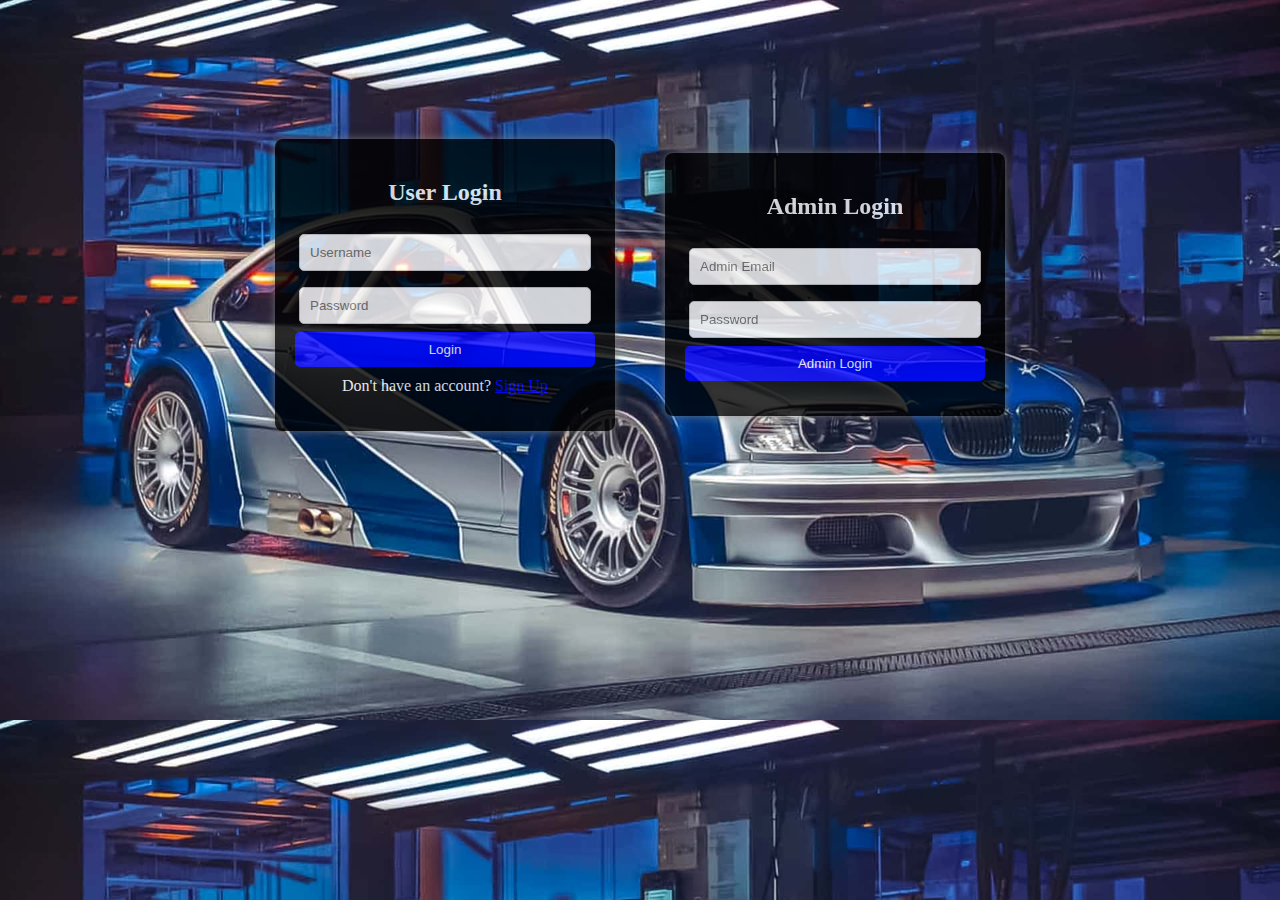
<file: index.html>
<!--<!DOCTYPE html>
<html lang="en">
<head>
    <meta charset="UTF-8">
    <meta name="viewport" content="width=device-width, initial-scale=1.0">
    <title>VPMS</title>
    <link rel="icon" href="./logo.avif">
    <link rel="stylesheet" href="./style.css">
</head>
<body>
    <h1>
        <span><img src="./car1.png" height="50px" width="100px" alt=""></span>
        VEHICLE POOL MANAGEMENT SYSTEM
        <span><img src="./car1.png" height="50px" width="100px" alt=""></span>
    </h1>
    <div class="container">
        <div id="login-form">
            <h2>Login</h2>
            <input type="text" id="login-username" placeholder="Username" required>
            <input type="password" id="login-password" placeholder="Password" required>
            <button onclick="login()">Login</button>
            <p>Don't have an account? <a href="#" onclick="showSignup()">Sign Up</a></p>
        </div>

        <div id="signup-form" style="display: none;">
            <h2>Sign Up</h2>
            <input type="text" id="signup-username" placeholder="Username" required>
            <input type="email" id="signup-email" placeholder="Email" required>
            <input type="password" id="signup-password" placeholder="Password" required>
            <input type="number" id="signup-emp_no" placeholder="Emp_No" required>
            <input type="text" id="signup-name" placeholder="Emp_Name" required>
            <input type="text" id="signup-division" placeholder="Division" required>
            <button onclick="signup()">Sign Up</button>
            <p>Already have an account? <a href="#" onclick="showLogin()">Login</a></p>
        </div>

        <p id="message"></p>
    </div>

    <script src="script.js"></script>
</body>
</html>-->
<!DOCTYPE html>
<html lang="en">
<head>
    <meta charset="UTF-8">
    <meta name="viewport" content="width=device-width, initial-scale=1.0">
    <title>VPMS</title>
    <link rel="icon" href="./logo.avif">
    <link rel="stylesheet" href="./style.css">
</head>
<body>
    <h1>
        <span><img src="./car1.png" height="50px" width="100px" alt=""></span>
        VEHICLE POOL MANAGEMENT SYSTEM 
        <span><img src="./car1.png" height="50px" width="100px" alt=""></span>
    </h1>

    <div class="main-container">
        <div class="container">
            <div id="login-form">
                <h2>User Login</h2>
                <input type="text" id="login-username" placeholder="Username" required>
                <input type="password" id="login-password" placeholder="Password" required>
                <button onclick="login()">Login</button>
                <p>Don't have an account? <a href="#" onclick="showSignup()">Sign Up</a></p>
            </div>

            <div id="signup-form" style="display: none;">
                <h2>Sign Up</h2>
                <input type="text" id="signup-username" placeholder="Username" required>
                <input type="email" id="signup-email" placeholder="Email" required>
                <input type="password" id="signup-password" placeholder="Password" required>
                <input type="text" id="signup-emp_no" placeholder="Emp_No" required>
                <input type="text" id="signup-name" placeholder="Emp_Name" required>
                <input type="text" id="signup-division" placeholder="Division" required>
                <button onclick="signup()">Sign Up</button>
                <p>Already have an account? <a href="#" onclick="showLogin()">Login</a></p>
            </div>

            <p id="message"></p>
        </div>
        
        <div class="container admin-container">
            <h2>Admin Login</h2>
            <input type="email" id="admin-email" placeholder="Admin Email" required>
            <input type="password" id="admin-password" placeholder="Password" required>
            <button onclick="adminLogin()">Admin Login</button>
            <p id="admin-message"></p>
        </div>
    </div>

    <script src="./script.js"></script>
</body>
</html>
</file>
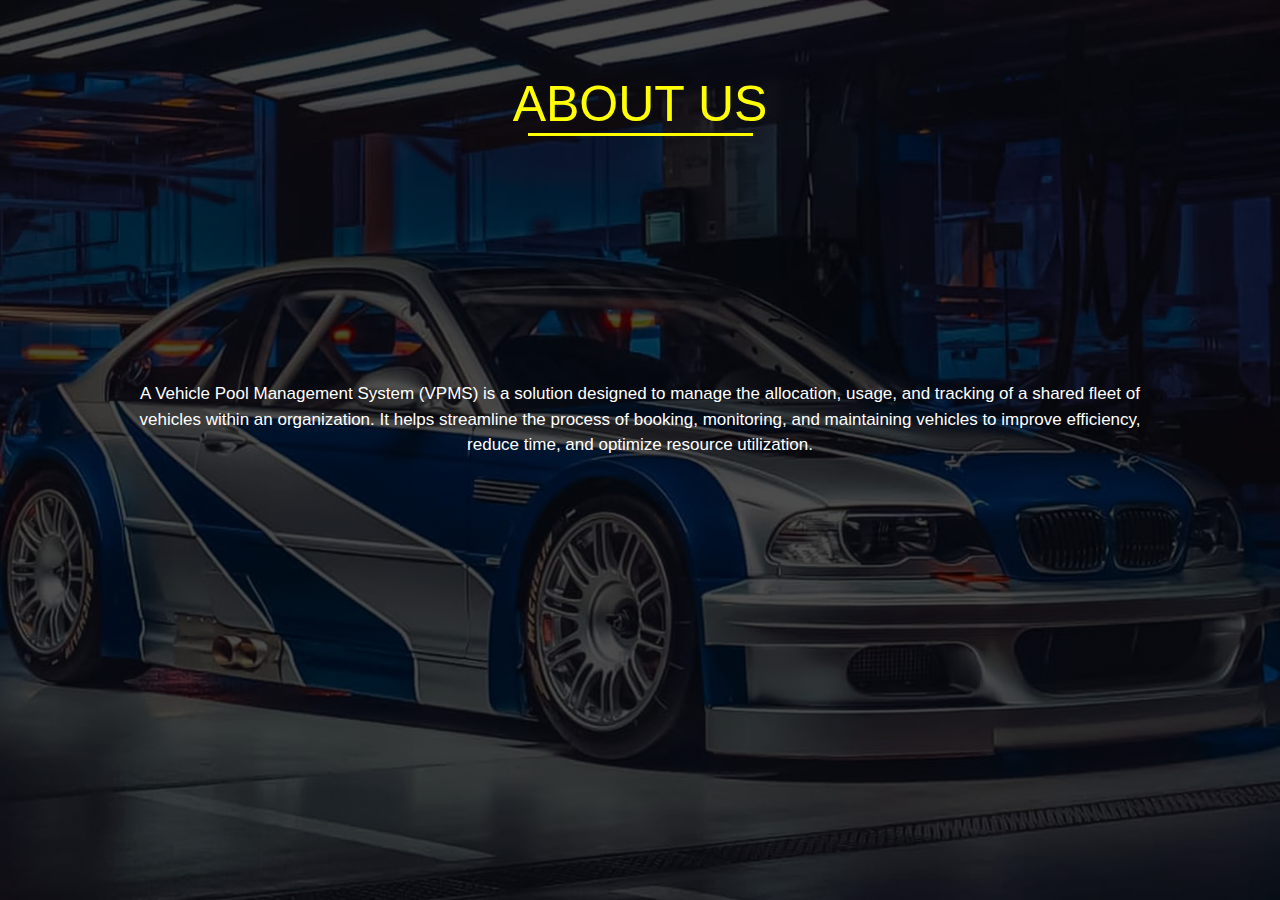
<file: about.html>
<!DOCTYPE html>
<html>
    <head>
        <title></title>
        <meta charset="UTF-8">
        <meta name="viewport" content="width-device-width, initial-scale=1.0">
        <link rel="stylesheet" href="astyle.css">
    </head>
    <body>
        <div class="section">
            <div class="hero">
                    <h1>About Us</h1>
                    <p>
                        A Vehicle Pool Management System (VPMS) is a solution designed to manage the allocation, usage, and tracking of a shared fleet of vehicles within an organization. It helps streamline the process of booking, monitoring, and maintaining vehicles to improve efficiency, reduce time, and optimize resource utilization.
                    <p>
            </div>
        </div>
    </body>
</html>
</file>
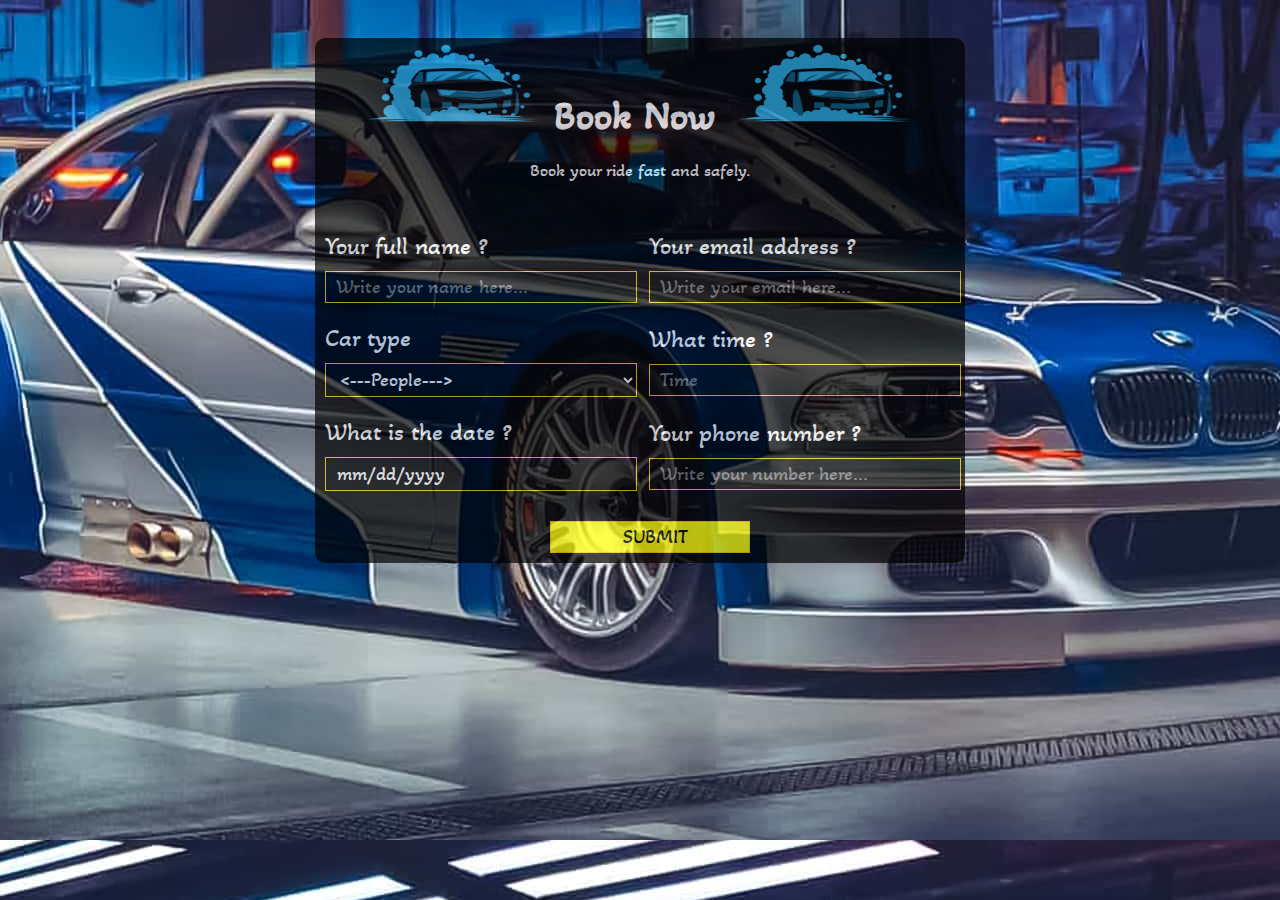
<file: book.html>
<!DOCTYPE html>
<html lang="en">

<head>
    <meta charset="UTF-8">
    <meta http-equiv="X-UA-Compatible" content="IE=edge">
    <meta name="viewport" content="width=device-width, initial-scale=1.0">
    <link rel="stylesheet" href="bstyle.css">
    <title>Booking</title>
</head>

<body>
    <div class="form">
        <div class="form-text">
            <h1><span><img src="car1.png" alt=""></span>Book Now <span><img src="car1.png" alt=""></span></h1>
            <p>Book your ride fast and safely.</p>
        </div>
        <div class="main-form">
            <form>
                <div>
                    <span>Your full name ?</span>
                    <input type="text" name="name" id="name" placeholder="Write your name here..." required>
                </div>
                <div>
                    <span>Your email address ?</span>
                    <input type="email" name="name" id="name" placeholder="Write your email here..." required> 
                </div>
                <div>
                    <!-- <---this is the select option--->
                    <span>Car type</span>
                    <select name="people" id="people" required>
                        <option value=""><---People---></option>
                        <option value="1">4 Seater</option>
                        <option value="2">5 Seater</option>
                        <option value="3">7 Seater</option>
                    </select>
                    <!-- <---this is the select option--->
                </div>
                <div>
                    <span>What time ?</span>
                    <input type="text" name="time" id="time" placeholder="Time" required>
                </div>
                <div>
                    <span>What is the date ?</span>
                    <input type="date" name="date" id="date" placeholder="date" required>
                </div>
                <div>
                    <span>Your phone number ?</span>
                    <input type="number" name="number" id="number" placeholder="Write your number here..." required>
                </div>
                <div id="submit">
                    <input type="submit" value="SUBMIT" id="submit">
                </div>


            </form>
        </div>
    </div>
</body>

</html>
</file>
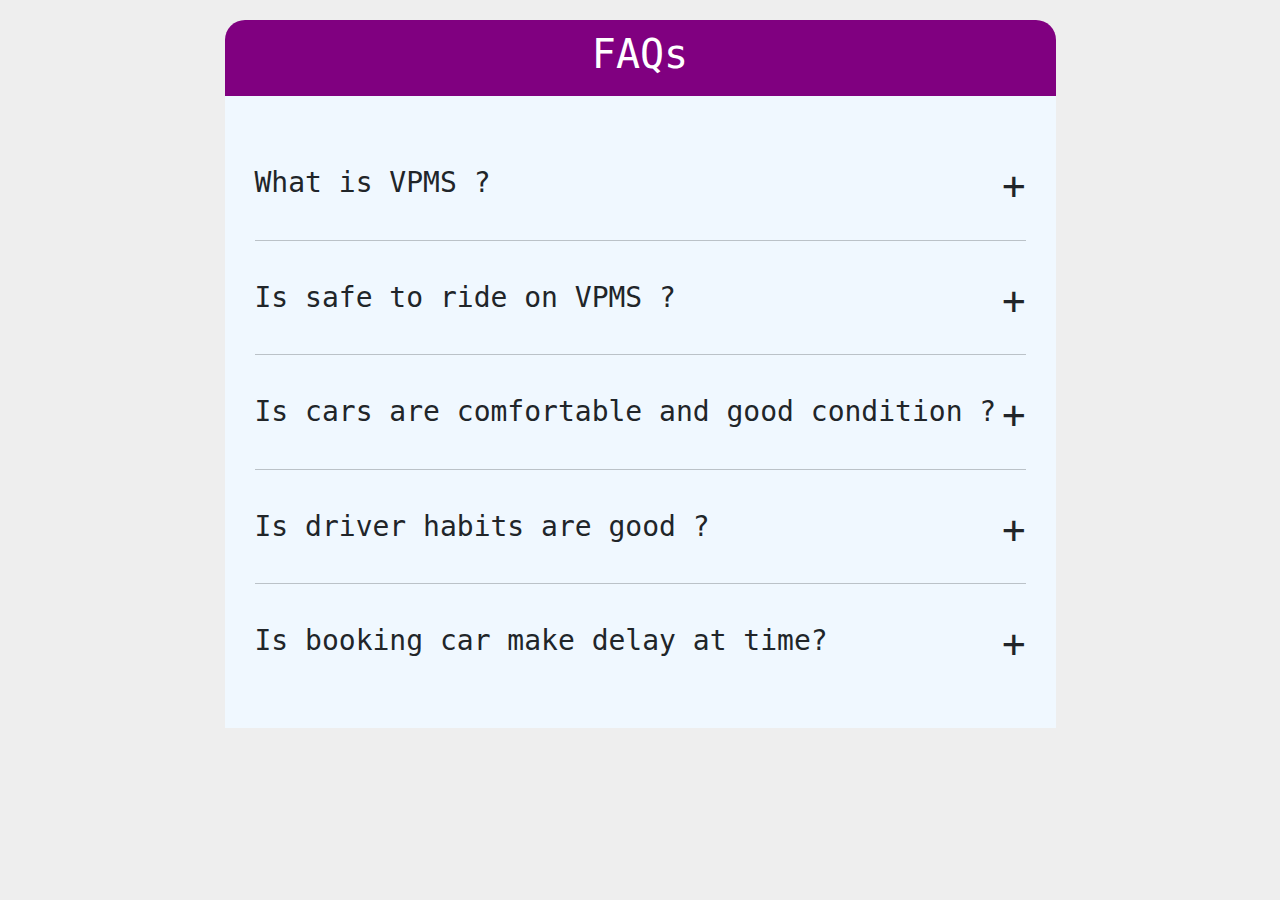
<file: FaQ.html>
<!DOCTYPE html>
<html>
  <head>
    <meta charset="utf-8">
    <title>FAQ</title>
    <link rel="shortcut icon" href="FaQ.jpeg" type="image/x-icon">
    <link rel="stylesheet" href="https://cdnjs.cloudflare.com/ajax/libs/twitter-bootstrap/5.1.3/css/bootstrap.min.css">
    <link rel="stylesheet" href="fstyle.css">
    <script type="text/javascript" src="https://cdnjs.cloudflare.com/ajax/libs/jquery/3.6.0/jquery.min.js"></script>
  </head>

  <body>
    <div class="container">
      <div class="row">
        <div class="faq-wrapper">
          <div class="header">
            <h1>FAQs</h1>
          </div>
          <div class="faq-inner">
            <div class="faq-item">
              <h3>
                What is VPMS ?
                <span class="faq-plus">&plus;</span>
              </h3>
              <div class="faq-body">
                VPMS is stand for "Vehicle Pool Management System". It makes you ease your ride after leaving your hot seat to make chill and comfort drive to relax your mind and body by easy booking.
              </div>
            </div>
            <hr>
            <div class="faq-item">
              <h3>
                Is safe to ride on VPMS ?
                <span class="faq-plus">&plus;</span>
              </h3>
              <div class="faq-body">
                VPMS have verified and skilled drivers to take you with safe and smooth riding experience. Each drivers are follow the rules of road so, you are safe to travel with ours.
              </div>
            </div>
            <hr>
            <div class="faq-item">
              <h3>
                Is cars are comfortable and good condition ?
                <span class="faq-plus">&plus;</span>
              </h3>
              <div class="faq-body">
                VPMS checks cars status each month to make customers satisfy. VPMS have reliable and comfortable cars from honourable car brands.
              </div>
            </div>
            <hr>
            <div class="faq-item">
              <h3>
                Is driver habits are good ?
                <span class="faq-plus">&plus;</span>
              </h3>
              <div class="faq-body">
                VPMS screen and select good personality, character and skilled drivers for safety and customer safety concerns.
              </div>
            </div>
            <hr>
            <div class="faq-item">
              <h3>
                Is booking car make delay at time?
                <span class="faq-plus">&plus;</span>
              </h3>
              <div class="faq-body">
                VPMS monitor cars and driver availability every time to make ease to book, pickup and drop are perfomed on time.
              </div>
            </div>
          </div>
        </div>
      </div>
    </div>

    <script type="text/javascript">
      $(".faq-plus").on('click',function(){
        $(this).parent().parent().find('.faq-body').slideToggle();
      });
    </script>
  </body>

</html>
</file>
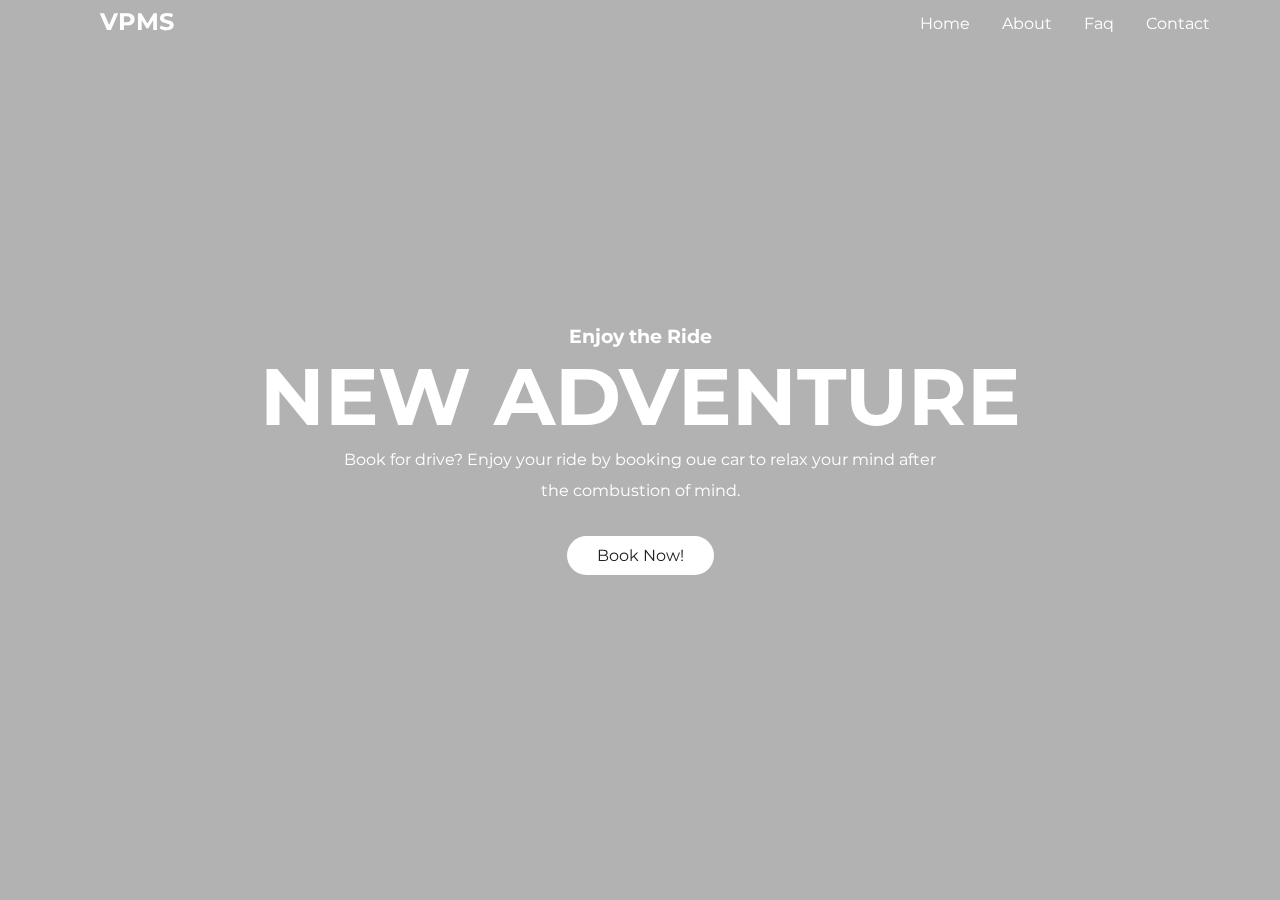
<file: home.html>
<!DOCTYPE html>
<html lang="en">
<head>
    <meta charset="UTF-8">
    <meta name="viewport" content="width=device-width, initial-scale=1.0">
    <title>VPMS</title>
    <link href="https://fonts.googleapis.com/css2?family=Montserrat:ital,wght@0,100..900;1,100..900&display=swap" rel="stylesheet">
    <link rel="stylesheet" href="./hstyle.css">
    <link rel="shortcut icon" href="./logo.avif" type="image/x-icon">
</head>
<body>
    <div class="navbar">
        <div class="logo">VPMS</div> 
        <nav>
            <a href="home.html">Home</a>
            <a href="about.html">About</a>
            <a href="FaQ.html">Faq</a>
            <a href="contact.html">Contact</a>
        </nav>
    </div>

    <div class="header-text">
        <div class="text-content">
            <h3>Enjoy the Ride</h3>
            <h1>New adventure</span></h1>
        <p>Book for drive? Enjoy your ride by booking oue car to relax your mind after the combustion of mind.</p>
        <a href="#">Book Now!</a>
        </div>
    </div>

    <ul class="slides">
        <li><span></span></li>
        <li><span></span></li>
        <li><span></span></li>
        <li><span></span></li>
        <li><span></span></li>
        <li><span></span></li>
    </ul>
</body>
</html>
</file>
<file: style.css>
/*body {
    font-family: Apple Chancery, cursive;
    text-align: center;
    background-color: #8EC5FC;
    background-image:url("./bmw.jpg");
    background-size: cover;
}

h1 {
    overflow: hidden;
    white-space: nowrap;
    border-right: none; 
    width: 0;
    font-family: 'Courier New', Courier, monospace;
    font-weight: bolder;
    font-size: 40px;
    color:steelblue;
    animation: typing 1.5s steps(250, end) forwards;
    position: relative;
    -webkit-text-stroke-color:lightblue;
    -webkit-text-stroke-width: 0.5px;
}

@keyframes typing {
    from { width: 0; }
    to { width: 100%; }
}

@keyframes blink {
    50% { opacity:100; }
}
#message{
    font-size: 15px;
    font-weight: bold;
    color: white;
    -webkit-text-stroke-color: red;
    -webkit-text-stroke-width: 0.5px;
}  
.container {
    width: 300px;
    margin: 100px auto;
    padding: 20px;
    background: black;
    opacity: 0.7;
    color: white;
    box-shadow: 0px 0px 10px gray;
    
    border-radius: 8px;
}

h2 {
    margin-bottom: 20px;
}

input {
    width: 90%;
    padding: 10px;
    margin: 8px 0;
    border: 1px solid #ccc;
    border-radius: 5px;
}

button {
    width: 100%;
    padding: 10px;
    background: blue;
    color: white;
    border: none;
    border-radius: 5px;
    cursor: pointer;
}

button:hover {
    background: darkblue;
}

p {
    margin-top: 10px;
}

a {
    color: blue;
    cursor: pointer;
}
*/
body {
    font-family: Apple Chancery, cursive;
    text-align: center;
    background-color: #8EC5FC;
    background-image: url("./bmw.jpg");
    background-size: cover;
}

h1 {
    overflow: hidden;
    white-space: nowrap;
    border-right: none; /* Remove default cursor */
    width: 0;
    font-family: 'Courier New', Courier, monospace;
    font-weight: bolder;
    font-size: 40px;
    color: steelblue;
    animation: typing 1.5s steps(250, end) forwards;
    position: relative;
    -webkit-text-stroke-color: lightblue;
    -webkit-text-stroke-width: 0.5px;
}

@keyframes typing {
    from { width: 0; }
    to { width: 100%; }
}

.main-container {
    display: flex;
    justify-content: center;
    align-items: center;
    gap: 50px;
    margin-top: 50px;
}

.container {
    width: 300px;
    padding: 20px;
    background: black;
    opacity: 0.8;
    color: white;
    box-shadow: 0px 0px 10px gray;
    border-radius: 8px;
}

.admin-container {
    width: 300px;
    padding: 20px;
    background: black;
    opacity: 0.8;
    color: white;
    box-shadow: 0px 0px 10px gray;
    border-radius: 8px;
}

h2 {
    margin-bottom: 20px;
}

input {
    width: 90%;
    padding: 10px;
    margin: 8px 0;
    border: 1px solid #ccc;
    border-radius: 5px;
}

button {
    width: 100%;
    padding: 10px;
    background: blue;
    color: white;
    border: none;
    border-radius: 5px;
    cursor: pointer;
}

button:hover {
    background: darkblue;
}

p {
    margin-top: 10px;
}

a {
    color: blue;
    cursor: pointer;
}

#message, #admin-message {
    font-size: 15px;
    font-weight: bold;
    color: white;
    -webkit-text-stroke-color: red;
    -webkit-text-stroke-width: 0.5px;
}
</file>
<file: astyle.css>
*{
    margin: 0%;
    padding: 0%;
    box-sizing: border-box;
    font-family:sans-serif;
    text-align: center;
}

.section{
    min-height: 100vh;
    background-image: linear-gradient(rgba(0,0,0,0.70),rgba(0,0,0,0.70)),url("./bmw.jpg");
    background-position: center;
    background-size: cover;
}

.hero{
    width: 80%;
    padding: 30px 0px;
    margin: auto;
}

h1{
    margin-top: 5vh;
    font-size: 50px;
    font-weight: 500;
    text-transform: uppercase;
    color: yellow;
}

h1::after{
    content:"";
    height: 3px;
    width: 225px;
    background-color: yellow;
    display: block;
    margin: auto;
}

p{
    margin-top: 20px;
    padding-top: 25vh;
    font-size: 17px;
    line-height: 1.5;
    color: white;
}
</file>
<file: bstyle.css>
@import url('https://fonts.googleapis.com/css2?family=Akaya+Telivigala&display=swap');

*{
    margin: 0;
    padding: 0;
}
img{
    height: 10vh;
    width: 20vh;
}

body{
    background-image: url(bmw.jpg);
    background-size: center;
    background-position: center;
    max-width: 1280px;
    height: 600px;
    display: flex;
    justify-content: center;
    align-items: center;
    margin: 0 auto;
}
.form{
    width: 650px;
    background-color: black;
    opacity: 0.7;
    border-radius: 10px;
}

option{
    color: black;
}
.form-text{
    text-align: center;
    margin: 0px 0 40px 0;
}
.form-text h1 span img{
    margin: 0 10px;

}
.form-text h1{
    color: #fff;
    font-family: 'Akaya Telivigala', cursive;
    font-size: 40px;
    margin-bottom: 20px;
}
.form-text p{
    color: #fff;
    font-family: 'Akaya Telivigala', cursive;
    font-size: large;
}

.main-form div{
    margin: 10px 10px;
    width: 300px;
    display: inline-block;
}
.main-form div input {
    width: 100%;
    font-family: 'Akaya Telivigala', cursive;
    background: none;
    border: 1px solid #ffca00;;
    font-size: 20px;
    color: #fff;
    outline: none;
    padding: 3px 0 3px 10px;
    margin-top: 10px;
}
.main-form div select{
    width: 104%;
    font-family: 'Akaya Telivigala', cursive;
    background: none;
    border: 1px solid #ffca00;;
    font-size: 20px;
    color: #fff;
    outline: none;
    padding: 3px 0 3px 10px;
    margin-top: 10px;
}
.main-form div span{
    width: 100%;
    font-family: 'Akaya Telivigala', cursive;
    color: #fff;
    font-size: 25px;
}

#submit{
    width: 100%;
    text-align: center;
}
#submit input{
    font-family: 'Akaya Telivigala', cursive;
    width: 200px;
    background-color: yellow !important;
    color: black !important;
    transition: all .3s;
}
#submit input:hover{
    font-family: 'Akaya Telivigala', cursive;
    width: 200px;
    background-color: black !important;
    color: #fff !important;
}
#submit input:active{
    font-size: 19px;
    background-color: rgb(46, 20, 5) !important;
    color: #fff !important;
}


@media screen and (max-width:710px) {
    .main-form{
        text-align: center;
    }
}

/* make by ruhul amin */
</file>
<file: fstyle.css>
body{
    background: #eee;
    padding-top: 20px;
    font-family: monospace;
  }
  .header{
    border-radius: 20px 20px 0px 0px;
    padding: 10px 0px;
    background: purple;
    color: #fff;
    width: 100%;
    display: flex;
    align-content: center;
    justify-content: center;
  }
  .faq-item{
    margin-bottom: 40px;
    margin-top: 40px;
  }
  .faq-body{
    display: none;
    margin-top: 30px;
  }
  .faq-wrapper{
    width: 75%;
    margin: 0 auto;
  }
  .faq-inner{
    padding: 30px;
    background: aliceblue;
  }
  .faq-plus{
    float: right;
    font-size: 1.4em;
    line-height: 1em;
    cursor: pointer;
  }
  hr{
    background-color: #9b9b9b;
  }
</file>
<file: hstyle.css>
* {
	font-family: montserrat;
	margin: 0;
	padding: 0;
	color: #fff;
}
.navbar {
	background-color: transparent;
	overflow: hidden;
	position: fixed;
	top: 0;
	padding: 0 100px;
	width: 88%;
	z-index: 9999;
	display: flex;
	justify-content: space-between;
}
.navbar a {
	float: left;
	display: block;
	text-align: center;
	padding: 14px 16px;
	text-decoration: none;
}
.navbar .logo {
	float: left;
	margin-right: 20px;
	font-size: 24px;
	font-weight: bold;
	line-height: 1.8;
}
.navbar a:hover {
	background-color: #fff;
	color: #202020;
}
.header-text {
	background: rgba(0, 0, 0, 0.3);
	text-align: center;
	display: grid;
	place-items: center;
	height: 100vh;
	position: relative;
	z-index: 9998;
}
.text-content h1 {
	font-size: 80px;
	text-transform: uppercase;
}
.text-content p {
	width: 75%;
	margin: auto;
	line-height: 1.9;
}
.text-content a {
	background: #fff;
	display: inline-block;
	text-decoration: none;
	padding: 10px 30px;
	color: #202020;
	margin-top: 30px;
	border-radius: 50px;
	transition: all 0.5s ease;
}
.text-content a:hover {
	background: transparent;
	border: 1px solid #fff;
	color: #fff;
}
.slides {
	list-style: none;
	margin-top: 0;
}
.slides, .slides:after {
	position: fixed;
	width: 100%;
	height: 100%;
	top: 0px;
	left: 0px;
	z-index: 0;
}
.slides li span {
	width: 100%;
	height: 100%;
	position: absolute;
	top: 0px;
	left: 0px;
	color: transparent;
	background-size: cover;
	background-position: 50% 50%;
	background-repeat: none;
	opacity: 0;
	z-index: 0;
	animation: animate 25s linear infinite 0s;
}
.slides li:nth-child(1) span {
	background-image: url(./MStrip.jpeg);
}
.slides li:nth-child(2) span {
	background-image: url(./bmw.jpg);
	animation-delay: 5s;
}
.slides li:nth-child(3) span {
	background-image: url(./Honda.jpg);
	animation-delay: 10s;
}
.slides li:nth-child(4) span {
	background-image: url(./download.jpeg);
	animation-delay: 15s;
}
.slides li:nth-child(5) span {
	background-image: url(./MStrip.jpeg);
	animation-delay: 20s;
}
.slides li:nth-child(6) span {
	background-image: url(./bmw.jpg);
	animation-delay: 25s;
}
@keyframes animate {
	0% {
		opacity: 0;
	}
	8% {
		opacity: 1;
		transform: scale(1.05);
	}
	17% {
		opacity: 1;
		transform: scale(1.1);
	}
	25% {
		opacity: 0;
		transform: scale(1.1);
	}
	100% {
		opacity: 0;
	}
}
@media (max-width: 800px) {
	.navbar .logo {
		float: none;
		margin-right: 0;
		font-size: 35px;
	}
	.navbar {
		flex-direction: column;
		width: 100%;
		padding: 0;
		align-items: center;
	}
	.navbar a {
		font-size: 18px;
		padding: 5px 25px;
	}
	nav {
		margin-top: 20px;
	}
	.text-content h1 {
		font-size: 45px;
	}
}
@media (max-width: 500px) {
	.navbar a {
		font-size: 15px;
		padding: 8px 12px;
	}
	.text-content h3 {
		margin-bottom: 10px;
	}
	.text-content h1 {
		font-size: 28px;
	}
	.text-content p {
		width: 100%;
		margin: 15px auto;
		line-height: 1.5;
		font-size: 12px;
	}
	.text-content a {
		padding: 5px 15px;
		margin-top: 0px;
		font-size: 14px;
	}
}
</file>
